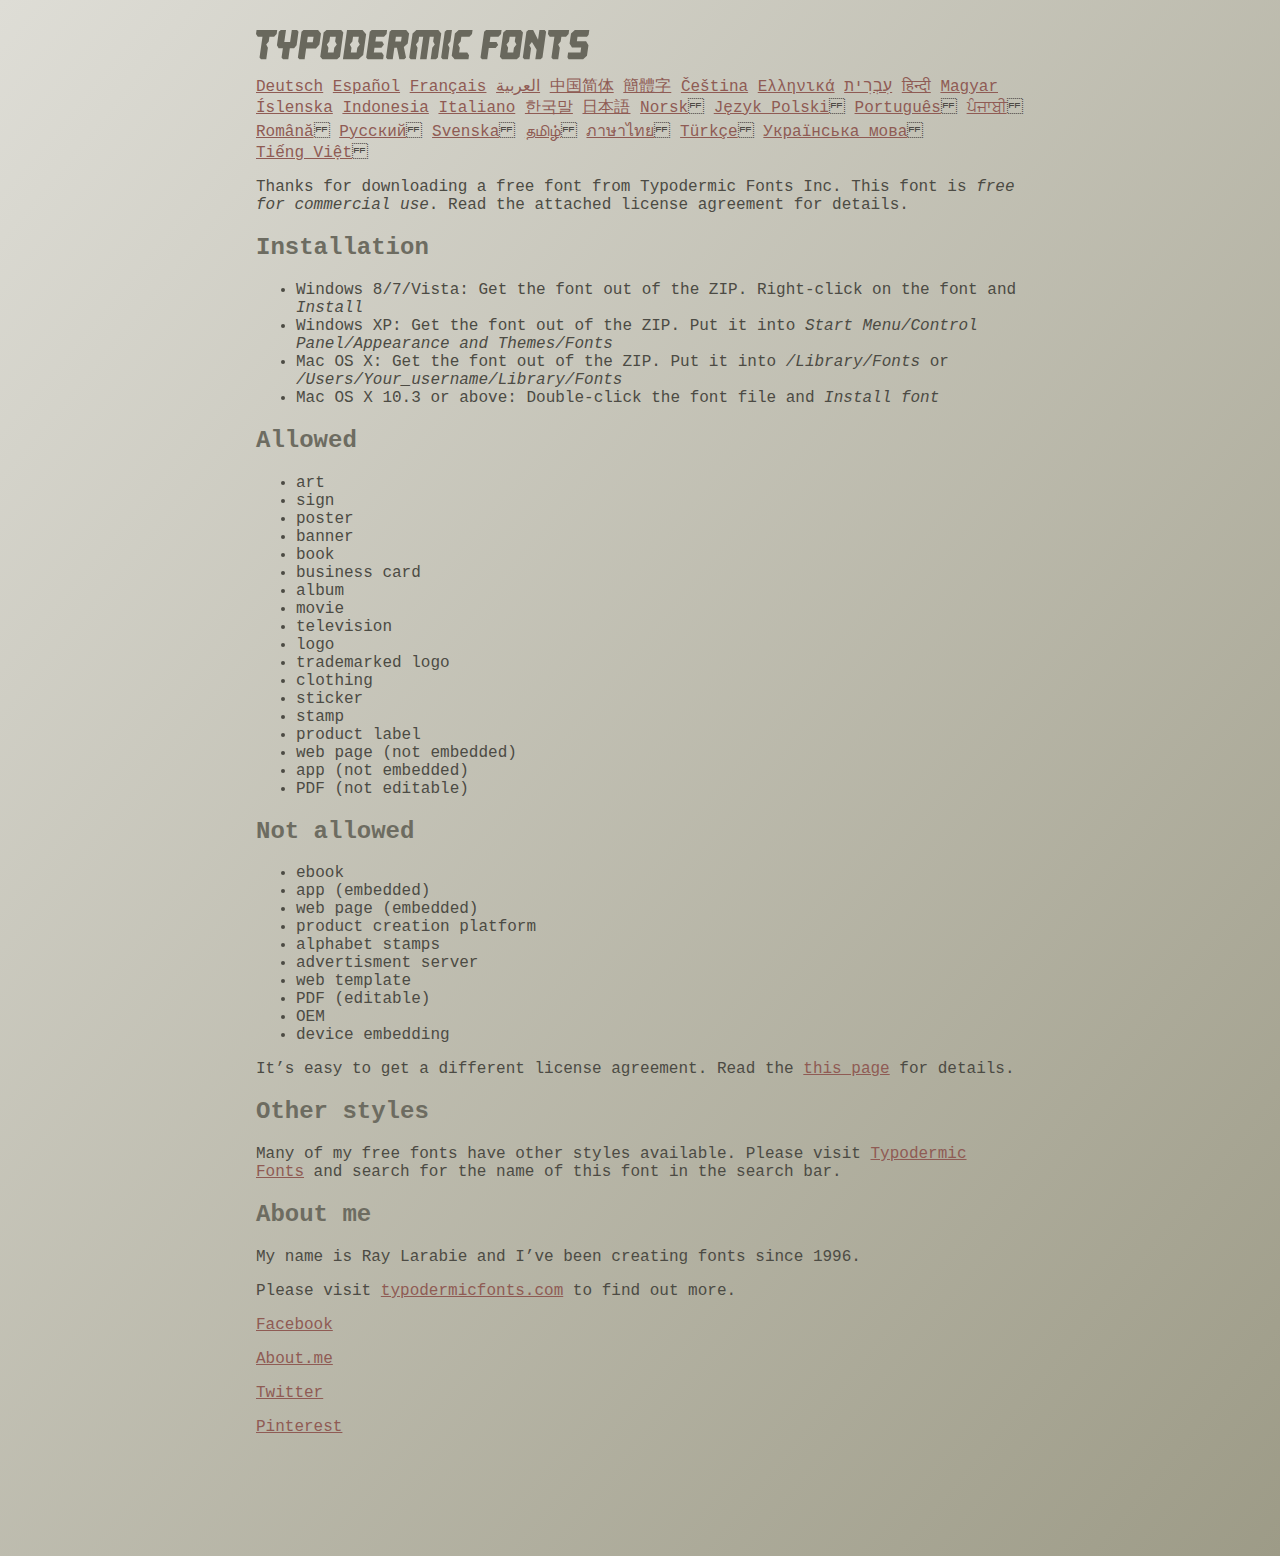
<file: app/static/read-this.html>
<head>
<meta http-equiv="Content-Type" content="text/html; charset=utf-8">
<title>Typodermic Fonts Inc. Freeware Font instructions 2014</title>
<style type="text/css">
body {
	margin:30px 20% 120px 20%;
	padding:0px;
	font-family:Consolas, Courier, sans-serif;
	color:#4c4b44;
	background-color:#c2c1b3;

/* IE10 Consumer Preview */ 
background-image: -ms-linear-gradient(top left, #DEDDD6 0%, #9D9B87 100%);

/* Mozilla Firefox */ 
background-image: -moz-linear-gradient(top left, #DEDDD6 0%, #9D9B87 100%);

/* Opera */ 
background-image: -o-linear-gradient(top left, #DEDDD6 0%, #9D9B87 100%);

/* Webkit (Safari/Chrome 10) */ 
background-image: -webkit-gradient(linear, left top, right bottom, color-stop(0, #DEDDD6), color-stop(1, #9D9B87));

/* Webkit (Chrome 11+) */ 
background-image: -webkit-linear-gradient(top left, #DEDDD6 0%, #9D9B87 100%);

/* W3C Markup, IE10 Release Preview */ 
background-image: linear-gradient(to bottom right, #DEDDD6 0%, #9D9B87 100%);

	}
h2 {color:#6d6c61;}
a {color:#8f5b54;}
a:hover {color:#ffffff; background-color:#9a998c;}
</style>
</head>

<body>

<svg width="350px" height="30px">
	<path fill="#69685D" d="M0,4.006L0.554,0h20.674l-0.553,4.006l-2.559,2.772h-4.688l-0.682,4.816l-2.515,3.026l1.663,3.07
		l-1.62,11.594H4.987l-1.448-1.79l2.94-20.716H1.791L0,4.006z"/>
	<path fill="#69685D" d="M35.8,0h5.285l1.408,1.791l-1.876,13.343l-2.515,3.111h-4.264l-1.534,11.04h-5.286l-1.449-1.79l1.322-9.25
		h-4.263l-1.705-3.111l1.875-13.343L24.76,0h5.242l-1.706,12.064h5.799L35.8,0z"/>
	<path fill="#69685D" d="M62.09,0l2.899,3.453L63.412,14.58l-3.496,3.962h-9.805l-1.491,10.742h-5.244l-1.493-1.79l3.625-25.704
		L47.469,0H62.09z M50.965,12.362h5.797l0.81-5.583h-5.799L50.965,12.362z"/>
	<path fill="#69685D" d="M64.256,26.642l3.367-24.041L70.523,0h14.664l2.132,2.601l-3.368,24.041l-2.856,2.643H66.431L64.256,26.642
		z M73.335,11.595l-2.514,3.026l1.663,3.07l-0.683,4.816H77.6l0.68-4.816l2.516-3.07l-1.663-3.026l0.681-4.816h-5.796L73.335,11.595
		z"/>
	<path fill="#69685D" d="M86.926,29.285L91.017,0h15.518l3.581,4.307l-2.899,20.673l-4.774,4.305H86.926z M96.345,11.595
		l-2.515,3.026l1.664,3.07l-0.683,4.816h5.798l0.681-4.816l2.516-3.07l-1.663-3.026l0.681-4.816h-5.796L96.345,11.595z"/>
	<path fill="#69685D" d="M127.114,29.285h-15.473l-1.492-1.79l3.624-25.704L115.731,0h15.389l-0.554,4.006l-2.557,2.772h-7.971
		l-0.684,4.816h6.906l1.662,3.026l-2.515,3.111h-6.905l-0.683,4.775h8.057l1.791,2.771L127.114,29.285z"/>
	<path fill="#69685D" d="M150.21,0l2.898,3.453l-1.405,9.977l-3.881,3.452l2.217,10.613l-1.748,1.79h-4.944l-2.387-11.553h-2.6
		l-1.622,11.553h-5.241l-1.493-1.79l3.624-25.704L135.588,0H150.21z M145.691,6.779h-5.796l-0.683,4.816h5.799L145.691,6.779z"/>
	<path fill="#69685D" d="M159.92,29.285h-5.242l-1.492-1.79l3.41-24.042L160.432,0h21.911l2.897,3.453l-3.409,24.042l-1.876,1.79
		h-5.284l1.617-11.594l2.517-3.07l-1.662-3.026l0.681-4.816h-4.092l-3.154,22.506h-6.522l3.155-22.506h-4.134l-0.683,4.816
		l-2.515,3.026l1.663,3.07L159.92,29.285z"/>
	<path fill="#69685D" d="M191.879,29.285h-5.244l-1.492-1.79l3.624-25.704L190.728,0h5.242l-1.619,11.595l-2.516,3.026l1.663,3.07
		L191.879,29.285z"/>
	<path fill="#69685D" d="M213.018,25.279l-0.554,4.006h-13.854l-2.899-3.494l3.156-22.338L202.702,0h13.854l-0.555,4.006
		l-2.558,2.772h-8.1l-0.683,4.816l-2.515,3.026l1.663,3.07l-0.683,4.816h8.1L213.018,25.279z"/>
	<path fill="#69685D" d="M226.007,29.285l-1.492-1.79l3.624-25.704L230.1,0h15.473l-0.554,4.006l-2.557,2.772h-8.058l-0.724,5.115
		h6.818l1.664,3.07l-2.557,3.11h-6.82l-1.535,11.211H226.007z"/>
	<path fill="#69685D" d="M243.903,26.642l3.368-24.041L250.17,0h14.663l2.131,2.601l-3.367,24.041l-2.855,2.643h-14.664
		L243.903,26.642z M252.983,11.595l-2.516,3.026l1.662,3.07l-0.681,4.816h5.796l0.684-4.816l2.515-3.07l-1.664-3.026l0.684-4.816
		h-5.798L252.983,11.595z"/>
	<path fill="#69685D" d="M280.639,19.822l-4.731-7.758l-2.516,3.069l1.662,3.069l-1.533,11.082h-5.244l-1.493-1.79l3.626-25.704
		L272.37,0h4.773l4.902,9.677L283.41,0h5.285l1.407,1.791l-3.623,25.704l-1.877,1.79h-5.285L280.639,19.822z"/>
	<path fill="#69685D" d="M291.926,4.006L292.48,0h20.674l-0.554,4.006l-2.557,2.772h-4.691l-0.681,4.816l-2.516,3.026l1.664,3.07
		l-1.621,11.594h-5.285l-1.451-1.79l2.942-20.716h-4.689L291.926,4.006z"/>
	<path fill="#69685D" d="M325.168,17.478h-9.209l-2.387-3.923l1.45-10.102L318.857,0h14.452l-0.682,4.86l-1.621,1.918h-9.506
		l-0.64,4.561h9.208l2.388,3.878l-1.493,10.572l-3.836,3.494h-14.579l-1.107-1.917l0.682-4.86h12.362L325.168,17.478z"/>
</svg>

<br>

<p translate="no">

<a href="http://translate.google.com/translate?hl=en&sl=en&tl=de&u=http://typodermicfonts.com/wp-content/uploads/2014/02/read-this.html&sandbox=0&usg=ALkJrhivq6___mill12Uw6fPvMWyJxstkw">Deutsch</a>

<a href="http://translate.google.com/translate?hl=en&sl=en&tl=es&u=http://typodermicfonts.com/wp-content/uploads/2014/02/read-this.html&sandbox=0&usg=ALkJrhjAt3cpinDeMTX6Ro8UcZFqaE8K5Q">Español</a>

<a href="http://translate.google.com/translate?hl=en&sl=en&tl=fr&u=http://typodermicfonts.com/wp-content/uploads/2014/02/read-this.html&sandbox=0&usg=ALkJrhjObLPhFyyhwigF-dBoOZ3eXYdDsw">Français</a>

<a href="http://translate.google.com/translate?hl=en&sl=en&tl=ar&u=http://typodermicfonts.com/wp-content/uploads/2014/02/read-this.html&sandbox=0&usg=ALkJrhg2hs-st3zodt-AjmoeuPHfyJsTEg">العربية</a>

<a href="http://translate.google.com/translate?hl=en&sl=en&tl=zh-CN&u=http://typodermicfonts.com/wp-content/uploads/2014/02/read-this.html&sandbox=0&usg=ALkJrhiilVnjG1Ks0DN7UyRqbKExhxAT-Q">中国简体</a>

<a href="http://translate.google.com/translate?hl=en&sl=en&tl=zh-TW&u=http://typodermicfonts.com/wp-content/uploads/2014/02/read-this.html&sandbox=0&usg=ALkJrhiSCPRAYToARlHI4kxIK9eCIFKQhw">簡體字</a>

<a href="http://translate.google.com/translate?hl=en&sl=en&tl=cs&u=http://typodermicfonts.com/wp-content/uploads/2014/02/read-this.html&sandbox=0&usg=ALkJrhj3z2HOOmCXLT-ApYW2SCeBvTGvTA">Čeština</a>

<a href="http://translate.google.com/translate?hl=en&sl=en&tl=el&u=http://typodermicfonts.com/wp-content/uploads/2014/02/read-this.html&sandbox=0&usg=ALkJrhhoORG-43TvZ2NVrll3T0oyOZE0VA">Ελληνικά</a>

<a href="http://translate.google.com/translate?hl=en&sl=en&tl=iw&u=http://typodermicfonts.com/wp-content/uploads/2014/02/read-this.html&sandbox=0&usg=ALkJrhiP4kLXdDxVNuV6-9tHJ8Tbt-1xKw">עִבְרִית</a>

<a href="http://translate.google.com/translate?hl=en&sl=en&tl=hi&u=http://typodermicfonts.com/wp-content/uploads/2014/02/read-this.html&sandbox=0&usg=ALkJrhhJmUufReWrMTSaGKPPOqV7q5jpGQ">हिन्दी</a>

<a href="http://translate.google.com/translate?hl=en&sl=en&tl=hu&u=http://typodermicfonts.com/wp-content/uploads/2014/02/read-this.html&sandbox=0&usg=ALkJrhgfcL_UwP3jkr6Vvq35rkhETFuTug">Magyar</a>

<a href="http://translate.google.com/translate?hl=en&sl=en&tl=is&u=http://typodermicfonts.com/wp-content/uploads/2014/02/read-this.html&sandbox=0&usg=ALkJrhjpK9lELyRP50Vv3RNgqCJDb6d-GQ">Íslenska</a>

<a href="http://translate.google.com/translate?hl=en&sl=en&tl=id&u=http://typodermicfonts.com/wp-content/uploads/2014/02/read-this.html&sandbox=0&usg=ALkJrhiExV3gmyXBUVqcwNiGiUWQSRrgIQ">Indonesia</a>

<a href="http://translate.google.com/translate?hl=en&sl=en&tl=it&u=http://typodermicfonts.com/wp-content/uploads/2014/02/read-this.html&sandbox=0&usg=ALkJrhgMr2_uulaLYRSFz8C34rtcbN6XEg">Italiano</a>

<a href="http://translate.google.com/translate?hl=en&sl=en&tl=ko&u=http://typodermicfonts.com/wp-content/uploads/2014/02/read-this.html&sandbox=0&usg=ALkJrhhl_nNXiOMIiBERq879UXH1XYfZGw">한국말</a>

<a href="http://translate.google.com/translate?hl=en&ie=UTF8&prev=_t&sl=en&tl=ja&u=http://typodermicfonts.com/wp-content/uploads/2014/02/read-this.html&sandbox=0&usg=ALkJrhi2FvSFgSUub72-Sq2moIRAosCiLA">日本語</a>

<a href="http://translate.google.com/translate?hl=en&sl=en&tl=no&u=http://typodermicfonts.com/wp-content/uploads/2014/02/read-this.html&sandbox=0&usg=ALkJrhhnf9AGd5hfxwA04e1w-tfYPha1ww">Norsk</a>
<a href="http://translate.google.com/translate?hl=en&sl=en&tl=pl&u=http://typodermicfonts.com/wp-content/uploads/2014/02/read-this.html&sandbox=0&usg=ALkJrhjZTe5eJRrZffLe0zgqEHPrMb8pOQ">Język&nbsp;Polski</a>
<a href="http://translate.google.com/translate?hl=en&sl=en&tl=pt-BR&u=http://typodermicfonts.com/wp-content/uploads/2014/02/read-this.html&sandbox=0&usg=ALkJrhg-zp3i6AcZCv02ONjZ5YvkcCFDBw">Português</a>
<a href="http://translate.google.com/translate?hl=en&sl=en&tl=pa&u=http://typodermicfonts.com/wp-content/uploads/2014/02/read-this.html&sandbox=0&usg=ALkJrhhPEMoYvW59_DJT7y6fxgG2IMh23A">ਪੰਜਾਬੀ</a>
<a href="http://translate.google.com/translate?hl=en&sl=en&tl=ro&u=http://typodermicfonts.com/wp-content/uploads/2014/02/read-this.html&sandbox=0&usg=ALkJrhgD0R8zxuQQh-YmFpQTJdvjhAYm2A">Română</a>
<a href="http://translate.google.com/translate?hl=en&sl=en&tl=ru&u=http://typodermicfonts.com/wp-content/uploads/2014/02/read-this.html&sandbox=0&usg=ALkJrhgI6c7Pd-FCcipT4xc2NPTefj5JJg">Русский</a>
<a href="http://translate.google.com/translate?hl=en&sl=en&tl=sv&u=http://typodermicfonts.com/wp-content/uploads/2014/02/read-this.html&sandbox=0&usg=ALkJrhhA8gW_-rjCbZQ5TK46zFMB3_StEQ">Svenska</a>
<a href="http://translate.google.com/translate?hl=en&sl=en&tl=ta&u=http://typodermicfonts.com/wp-content/uploads/2014/02/read-this.html&sandbox=0&usg=ALkJrhiwxxCEPzu3pHBXP-fbTZaOzYqe3g">தமிழ்</a>
<a href="http://translate.google.com/translate?hl=en&sl=en&tl=th&u=http://typodermicfonts.com/wp-content/uploads/2014/02/read-this.html&sandbox=0&usg=ALkJrhjP1N1DRUB1M81k5mi5KnRtt5C2-Q">ภาษาไทย</a>
<a href="http://translate.google.com/translate?hl=en&sl=en&tl=tr&u=http://typodermicfonts.com/wp-content/uploads/2014/02/read-this.html&sandbox=0&usg=ALkJrhiTYbD039OWznCcGyQnMy89_v-1gA">Türkçe</a>
<a href="http://translate.google.com/translate?hl=en&sl=en&tl=uk&u=http%3A%2F%2Ftypodermicfonts.com%2Fwp-content%2Fuploads%2F2014%2F02%2Fread-this.html">Українська&nbsp;мова</a>
<a href="http://translate.google.com/translate?hl=en&sl=en&tl=vi&u=http://typodermicfonts.com/wp-content/uploads/2014/02/read-this.html&sandbox=0&usg=ALkJrhirTQPOLCZognLpxOvJQT_158y07A">Tiếng&nbsp;Việt</a>
</p>


<p>Thanks for downloading a free font from <span translate="no">Typodermic Fonts Inc.</span> This font is <em>free for commercial use</em>. Read the attached license agreement for details.</p>


<h2>Installation</h2>

<ul>
<li>Windows 8/7/Vista: Get the font out of the ZIP. Right-click on the font and <em>Install</em>
<li>Windows XP: Get the font out of the ZIP. Put it into <cite translate="no">Start Menu/Control Panel/Appearance and Themes/Fonts</cite>
<li>Mac OS X: Get the font out of the ZIP. Put it into <cite translate="no">/Library/Fonts</cite> or <cite translate="no">/Users/Your_username/Library/Fonts</cite>
<li>Mac OS X 10.3 or above: Double-click the font file and <em>Install font</em>
</ul>


<h2>Allowed</h2>

<ul>
<li>art
<li>sign
<li>poster
<li>banner
<li>book
<li>business card
<li>album
<li>movie
<li>television
<li>logo
<li>trademarked logo
<li>clothing
<li>sticker
<li>stamp
<li>product label
<li>web page (not embedded)
<li>app (not embedded)
<li>PDF (not editable)
</ul>

<h2>Not allowed</h2>

<ul>
<li>ebook
<li>app (embedded)
<li>web page (embedded)
<li>product creation platform
<li>alphabet stamps
<li>advertisment server
<li>web template
<li>PDF (editable)
<li>OEM
<li>device embedding
</ul>

<p>It&rsquo;s easy to get a different license agreement. Read the <a href="http://typodermicfonts.com/custom/">this page</a> for details.</p>

<h2>Other styles</h2>

<p>Many of my free fonts have other styles available. Please visit <a href="http://typodermicfonts.com">Typodermic Fonts</a> and search for the name of this font in the search bar.</p>


<h2>About me</h2>

<p>My name is <span translate="no">Ray Larabie</span> and I&rsquo;ve been creating fonts since 1996.</p>

<p>Please visit <a href="http://typodermicfonts.com">typodermicfonts.com</a> to find out more.</p>

<p translate="no"><a href="https://www.facebook.com/pages/Typodermic-Fonts/7153899975">Facebook</a></p>
<p translate="no"><a href="http://about.me/raylarabie/#">About.me</a></p>
<p translate="no"><p><a href="https://twitter.com/typodermic">Twitter</a></p>
<p translate="no"><p><a href="http://www.pinterest.com/plywood747/">Pinterest</a></p>

</body>
</file>
